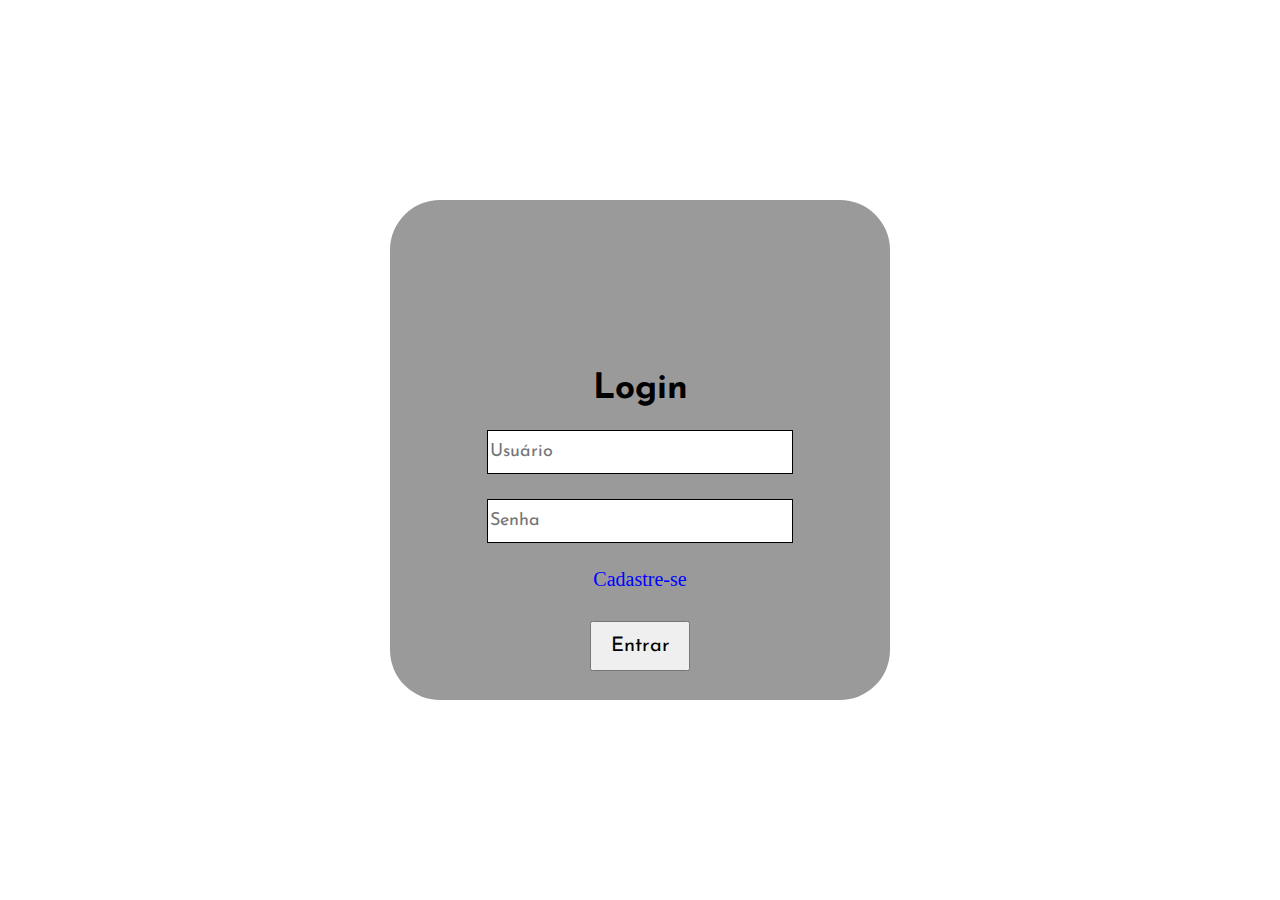
<file: index.html>
<!DOCTYPE html>
<html lang="pt-br">
<head>
    <meta charset="UTF-8">
    <meta http-equiv="X-UA-Compatible" content="IE=edge">
    <meta name="viewport" content="width=device-width, initial-scale=1.0">
    <link rel="preconnect" href="https://fonts.googleapis.com">
    <link rel="preconnect" href="https://fonts.gstatic.com" crossorigin>
    <link href="https://fonts.googleapis.com/css2?family=Josefin+Sans:ital,wght@1,300&display=swap" rel="stylesheet">
    <link rel="shortcut icon" href="assets/images/logo/logo-NN.ico" type="image/x-icon">
    <link rel="stylesheet" href="CSS/index.css">
    <title>Nexus Net Login</title>
</head>
<body>

    <div class="container-login">
        <div class="alerts-span">
            <h1 id="span"></h1>
        </div>
        <div class="inputs-text">
            <h1 class="text">Login</h1>
            <input type="text" id="user" class="inputs" placeholder="Usuário" onload="">
            <input type="password" id="password" class="inputs" placeholder="Senha">
            <input type="password" id="confirmPassword" class="inputs" placeholder="Confirmar Senha">
        </div>
        <a href="#" class="texts" id="text-cad">Cadastre-se</a>
        <a href="#" class="texts" id="text-log">Logar-se</a> 

        <div class="pic">
            <label for="input-img" id="label-file">Enviar arquivo</label>
            <input type="file" id="input-img" accept=".png, .jpg, .jpeg">
        </div>

        <button class="submits" id="submit">Entrar</button>
        <button class="submits" id="submitCad">Cadastrar</button>
        <button class="submits" id="submitCad2">Cadastrar</button>

    </div>



    <script src="JS/index.js"></script>

</body>
</html>
</file>
<file: CSS/index.css>
/* Container-Login */

.container-login{
    position: absolute;
    display: flex;
    flex-direction: column;
    justify-content: center;
    align-items: center;
    width: 500px;
    height: 500px;
    background-color: rgba(128, 128, 128, 0.795);
    left: 50%;
    top: 50%;
    transform: translate(-50%, -50%);
    text-align: center;
    border-radius: 50px;
}

.container-login .inputs-text{
    margin-top: 120px;
}

.container-login .pic {
    width: 200px;
    height: 200px;
    background-color: white;
    display: none;
    border-radius: 50%;
    border: 1.5px solid black;
    background-color: rgb(207, 207, 207);
    background-size: cover;
    background-repeat: no-repeat;
}

.container-login .pic:hover {
    background-color: rgb(194, 194, 194);
}

.container-login #input-img[type="file"]{
    display: none;
}

.container-login #label-file {
    font-family: 'Josefin Sans', sans-serif;
    font-weight: bold;
    font-size: 20px;
    width: 100%;
    height: 100%;
    border-radius: 50%;
    display: flex;
    justify-content: center;
    align-items: center;
    cursor: pointer;
    
}

.container-login .inputs {
    border: 1.5px solid black;
    justify-content: center;
    height: 40px;
    width: 300px;
    margin-bottom: 25px;
    font-size: 18px;
    outline: none;
}

.container-login #confirmPassword{
    display: none;
}

.container-login #submitCad {
    display: none;
}

.container-login #submitCad2 {
    display: none;
}

.container-login .submits {
    height: 50px;
    width: 100px;
    margin: 0 auto;
    margin-top: 30px;
    font-size: 20px;
}

.container-login .text{
    font-size: 35px;
}

.container-login .texts{
    font-size: 20px;
    color: blue;
    text-decoration: none;
}

.text, .submits, .inputs, #span{
    font-family: 'Josefin Sans', sans-serif;
}

#text-log {
    display: none;
}

/* Alerts */
.container-login .alerts-span{
    display: none;
    position: relative;
    /* background-color: rgba(58, 215, 44, 0.593); */
    /* font-size: 25px; */
    position: absolute;
    top: 40px;
    left: 25px;
    width: 90%;
    height: 15%;
    border-radius: 20px;
}
</file>
